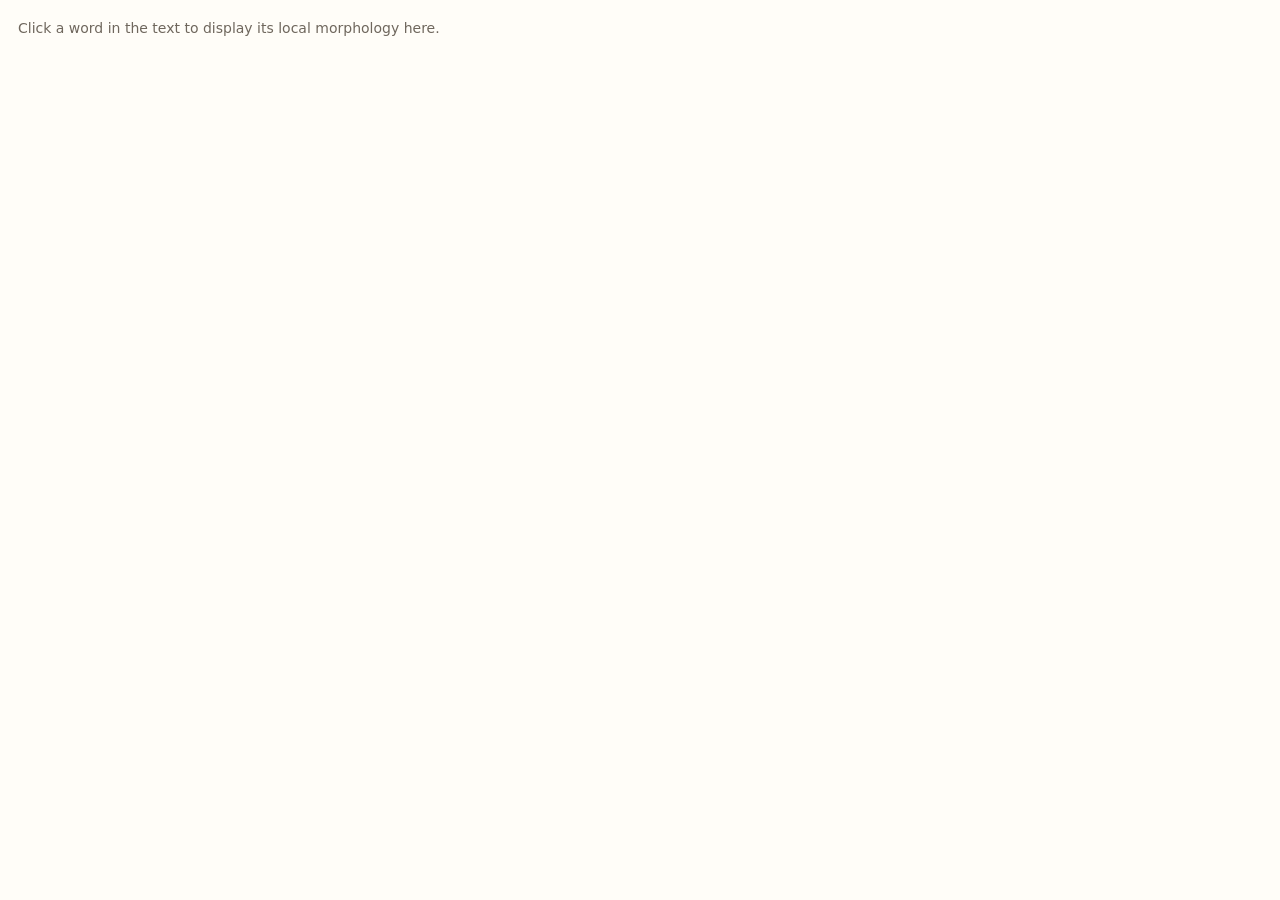
<file: .developer/app/morph.html>
<!doctype html>
<html lang="ja">
  <head>
    <meta charset="utf-8" />
    <meta name="viewport" content="width=device-width, initial-scale=1" />
    <title>Local Morphology</title>
    <link rel="stylesheet" href="./styles.css?v=plr-12" />
    <link rel="stylesheet" href="./notes.css?v=plr-notes-1" />
  <script src="./i18n.js?v=plr-i18n-2"></script>
</head>
  <body class="morph-body">
    <main id="morph">
      <div class="panel-empty">本文の単語リンクをクリックすると、ここにローカル morph 情報を表示します。</div>
    </main>
    <script src="./morph.js?v=plr-12"></script>
    <script src="./morph-notes.js?v=plr-notes-1"></script>
  </body>
</html>
</file>
<file: .developer/app/styles.css>
:root {
  color-scheme: light;
  --bg: #f7f5ef;
  --paper: #fffdf8;
  --ink: #26231d;
  --muted: #6f675d;
  --line: #d7d0c2;
  --accent: #1f6f78;
  --accent-soft: #e3f0ef;
  --gold: #9d6b17;
}

* {
  box-sizing: border-box;
}

body {
  margin: 0;
  background: var(--bg);
  color: var(--ink);
  font-family: ui-serif, Georgia, "Times New Roman", serif;
}

.topbar {
  position: sticky;
  top: 0;
  z-index: 10;
  min-height: 116px;
  padding: 10px 64px 12px 24px;
  border-bottom: 1px solid var(--line);
  background: rgba(247, 245, 239, 0.94);
  backdrop-filter: blur(8px);
  transition: padding 140ms ease;
}

.collapsed-library-link {
  display: none;
  color: var(--accent);
  font-family: ui-sans-serif, system-ui, sans-serif;
  font-size: 12px;
  text-decoration: none;
  white-space: nowrap;
}

h1 {
  margin: 0;
  font-size: 21px;
  line-height: 1.1;
}

.topbar p {
  margin: 4px 0 0;
  color: var(--muted);
  font-size: 12px;
}

.bar-toggle {
  position: absolute;
  right: 12px;
  bottom: 12px;
  z-index: 12;
  display: inline-flex;
  align-items: center;
  justify-content: center;
  width: 40px;
  height: 40px;
  padding: 0;
  border: 1px solid var(--line);
  border-radius: 4px;
  color: var(--accent);
  background: var(--paper);
  font-family: ui-sans-serif, system-ui, sans-serif;
  font-size: 20px;
  line-height: 1;
  cursor: pointer;
}

.bar-toggle:hover,
.bar-toggle:focus-visible {
  border-color: var(--accent);
  outline: 2px solid rgba(31, 111, 120, 0.18);
}

.reader-title-row {
  display: flex;
  align-items: start;
  justify-content: space-between;
  gap: 10px;
  max-width: 820px;
  padding-right: 0;
}

.download-menu,
.text-size-menu {
  position: relative;
  width: max-content;
  margin-top: 0;
  font-family: ui-sans-serif, system-ui, sans-serif;
}

.download-trigger,
.text-size-trigger {
  display: inline-flex;
  align-items: center;
  gap: 7px 2px;
  height: 34px;
  min-height: 34px;
  padding: 5px 10px;
  border: 1px solid var(--line);
  border-radius: 5px;
  color: var(--ink);
  background: var(--paper);
  font-size: 12px;
  cursor: pointer;
  user-select: none;
}

.download-trigger::-webkit-details-marker,
.text-size-trigger::-webkit-details-marker {
  display: none;
}

.download-trigger::after {
  content: "▾";
  color: var(--muted);
  font-size: 10px;
  transition: transform 120ms ease;
}

.download-menu[open] .download-trigger::after {
  transform: rotate(180deg);
}

.download-trigger:hover,
.download-trigger:focus-visible,
.text-size-trigger:hover,
.text-size-trigger:focus-visible {
  border-color: var(--accent);
  outline: 2px solid rgba(31, 111, 120, 0.18);
}

.text-size-trigger {
  min-width: 48px;
  border-top-right-radius: 0;
  border-bottom-right-radius: 0;
  justify-content: center;
  color: #124f56;
  background: var(--accent-soft);
  border-color: var(--accent);
  font-weight: 650;
}

.text-size-menu + .download-menu .download-trigger {
  border-top-left-radius: 0;
  border-bottom-left-radius: 0;
}

.download-trigger-icon {
  color: var(--accent);
  font-size: 15px;
  font-weight: 700;
  line-height: 1;
}

.reader-tools {
  position: absolute;
  top: calc(100% + 8px);
  right: 0;
  z-index: 40;
  display: grid;
  gap: 12px;
  width: min(430px, calc(100vw - 48px));
  padding: 12px;
  border: 1px solid var(--line);
  border-radius: 7px;
  background: var(--paper);
  box-shadow: 0 10px 30px rgba(38, 35, 29, 0.16);
}

.text-size-tools {
  position: absolute;
  top: calc(100% + 8px);
  right: 0;
  z-index: 40;
  display: grid;
  grid-template-columns: repeat(2, minmax(64px, 1fr));
  gap: 6px;
  width: 178px;
  padding: 8px;
  border: 1px solid var(--line);
  border-radius: 7px;
  background: var(--paper);
  box-shadow: 0 10px 30px rgba(38, 35, 29, 0.16);
}

.text-size-option {
  min-height: 30px;
  padding: 5px 8px;
  border: 1px solid var(--line);
  border-radius: 4px;
  color: var(--ink);
  background: var(--paper);
  font: inherit;
  font-size: 12px;
  cursor: pointer;
}

.text-size-option.active {
  border-color: var(--accent);
  color: #fff;
  background: var(--accent);
}

.custom-text-size {
  grid-column: 1 / -1;
  display: grid;
  gap: 5px;
  padding-top: 7px;
  border-top: 1px solid var(--line);
}

.custom-text-size label {
  color: var(--muted);
  font-size: 11px;
}

.custom-text-size-input {
  display: grid;
  grid-template-columns: minmax(0, 1fr) max-content max-content;
  align-items: center;
  gap: 5px;
}

.custom-text-size-input input {
  width: 58px;
  min-height: 30px;
  padding: 4px 6px;
  border: 1px solid var(--line);
  border-radius: 4px;
  color: var(--ink);
  background: var(--paper);
  font: inherit;
  font-size: 12px;
}

.custom-text-size-input input:focus-visible {
  border-color: var(--accent);
  outline: 2px solid rgba(31, 111, 120, 0.18);
}

.custom-text-size-input span {
  color: var(--muted);
  font-size: 11px;
}

.custom-text-size-apply {
  min-width: 46px;
}

.download-section + .download-section {
  padding-top: 12px;
  border-top: 1px solid var(--line);
}

.download-section-title {
  margin: 0 0 8px;
  color: var(--muted);
  font-size: 12px;
  font-weight: 650;
}

.download-controls {
  display: flex;
  align-items: center;
  gap: 8px;
  flex-wrap: wrap;
}

.tool-button {
  min-height: 34px;
  padding: 5px 10px;
  border: 1px solid var(--accent);
  border-radius: 4px;
  color: #124f56;
  background: var(--accent-soft);
  font: inherit;
  font-size: 12px;
  cursor: pointer;
}

.tool-button:hover,
.tool-button:focus {
  outline: 2px solid rgba(31, 111, 120, 0.25);
}

.tool-button:disabled {
  cursor: wait;
  opacity: 0.62;
}

.fetch-progress {
  width: 110px;
  height: 9px;
}

.fetch-status {
  display: block;
  min-height: 1.2em;
  margin-top: 7px;
  color: var(--muted);
  font-size: 11px;
  line-height: 1.35;
}

#sectionNav {
  display: flex;
  align-items: center;
  gap: 4px;
  overflow-x: auto;
  overflow-y: hidden;
  min-width: 0;
  max-width: 100%;
  padding-bottom: 2px;
  scrollbar-width: thin;
}

#sectionNav a {
  min-width: 30px;
  padding: 4px 8px;
  border: 1px solid var(--line);
  border-radius: 4px;
  color: var(--ink);
  text-align: center;
  text-decoration: none;
  font-size: 12px;
  background: var(--paper);
  line-height: 1.2;
  white-space: nowrap;
}

body.reader-bar-collapsed .topbar {
  min-height: 42px;
  padding: 6px 58px 6px 14px;
  display: grid;
  grid-template-columns: max-content minmax(0, 1fr);
  align-items: center;
  gap: 12px;
}

body.reader-bar-collapsed .collapsed-library-link {
  display: inline-flex;
}

body.reader-bar-collapsed .reader-title-row,
body.reader-bar-collapsed .reader-primary-tools,
body.reader-bar-collapsed .reader-side-tools {
  display: none;
}

body.reader-bar-collapsed .reader-controls {
  grid-template-columns: 1fr;
  margin-top: 0;
}

body.reader-bar-collapsed .reader-jump-tools {
  grid-template-columns: max-content minmax(0, 680px);
  justify-content: center;
  padding-right: 48px;
}

body.reader-bar-collapsed #sectionNav a {
  min-width: 24px;
  padding: 3px 6px;
  font-size: 11px;
}

body.reader-bar-collapsed .section {
  scroll-margin-top: 46px;
}

body.reader-bar-collapsed .panel {
  top: 48px;
  max-height: calc(100vh - 70px);
}

body.reader-bar-collapsed .panel iframe {
  height: calc(100vh - 108px);
}

.layout {
  display: grid;
  grid-template-columns: minmax(0, 1fr) 360px;
  gap: 18px;
  max-width: 1280px;
  margin: 0 auto;
  padding: 18px 20px;
}

.text {
  padding: 22px 24px;
  border: 1px solid var(--line);
  background: var(--paper);
  line-height: 1.9;
  font-size: 21px;
}

body[data-text-size="small"] .text {
  font-size: 18px;
}

body[data-text-size="medium"] .text {
  font-size: 21px;
}

body[data-text-size="large"] .text {
  font-size: 24px;
}

body[data-text-size="xlarge"] .text {
  font-size: 28px;
}

body[data-text-size="custom"] .text {
  font-size: var(--reader-custom-font-size, 21px);
}

.section {
  scroll-margin-top: 90px;
  padding-bottom: 18px;
  border-bottom: 1px solid var(--line);
}

.section:last-child {
  border-bottom: 0;
}

.section h2 {
  margin: 0 0 6px;
  color: var(--gold);
  font-family: ui-sans-serif, system-ui, sans-serif;
  font-size: 17px;
  letter-spacing: 0;
}

.text p {
  margin: 0.35em 0;
}

.section h2:first-child,
.textpart-heading:first-child,
.tei-head:first-child {
  margin-top: 0;
}

.word {
  margin: 0;
  padding: 0 1px;
  border: 0;
  border-radius: 3px;
  background: transparent;
  color: inherit;
  font: inherit;
  cursor: pointer;
  text-decoration: underline;
  text-decoration-color: rgba(31, 111, 120, 0.28);
  text-underline-offset: 0.16em;
}

.word:hover,
.word:focus,
.word.active,
.word.search-match-word {
  background: var(--accent-soft);
  color: #124f56;
  outline: 1px solid var(--accent);
}

br.stephanus-break {
  display: block;
  content: "";
  margin-top: 0.3em;
}

.stephanus {
  display: inline-block;
  margin: 0 0.38em 0 0;
  color: var(--gold);
  font-family: ui-sans-serif, system-ui, sans-serif;
  font-size: 0.72em;
  font-weight: 700;
  vertical-align: baseline;
}

.para-break {
  display: block;
  height: 0.25em;
}

.editorial-add {
  color: #704f00;
}

.panel {
  position: sticky;
  top: 92px;
  align-self: start;
  min-height: 360px;
  max-height: calc(100vh - 116px);
  overflow: auto;
  padding: 18px;
  border: 1px solid var(--line);
  background: var(--paper);
  font-family: ui-sans-serif, system-ui, sans-serif;
}

.panel iframe {
  display: block;
  width: 100%;
  min-height: 320px;
  height: calc(100vh - 154px);
  border: 0;
  background: var(--paper);
}

.morph-body {
  margin: 0;
  padding: 18px;
  background: var(--paper);
  color: var(--ink);
  font-family: ui-sans-serif, system-ui, sans-serif;
}

.panel-empty,
.note {
  color: var(--muted);
  font-size: 14px;
  line-height: 1.55;
}

.panel h2 {
  margin: 0;
  font-size: 26px;
  line-height: 1.15;
}

.meta {
  margin: 6px 0 16px;
  color: var(--muted);
  font-size: 13px;
}

.row {
  display: grid;
  grid-template-columns: 92px 1fr;
  gap: 10px;
  padding: 8px 0;
  border-top: 1px solid var(--line);
  font-size: 14px;
}

.label {
  color: var(--muted);
}

.external-link {
  display: inline-flex;
  align-items: center;
  min-height: 28px;
  padding: 3px 8px;
  border: 1px solid var(--accent);
  border-radius: 4px;
  color: #124f56;
  background: var(--accent-soft);
  font-size: 13px;
  text-decoration: none;
}

.external-link:hover,
.external-link:focus {
  outline: 2px solid rgba(31, 111, 120, 0.25);
}

.note-inline {
  color: var(--muted);
  font-size: 13px;
}

.lemma-list {
  display: grid;
  gap: 8px;
  margin: 8px 0 0;
}

.lemma {
  padding: 10px;
  border: 1px solid var(--line);
  border-radius: 6px;
  background: #fbfaf6;
}

.lemma strong {
  display: block;
  font-family: ui-monospace, SFMono-Regular, Menlo, monospace;
  font-size: 14px;
}

.lemma span {
  display: block;
  margin-top: 4px;
  color: var(--muted);
  font-size: 13px;
  line-height: 1.4;
}

.analysis-list {
  display: grid;
  gap: 12px;
  margin-top: 12px;
}

.morph-analysis {
  padding: 10px;
  border: 1px solid var(--line);
  border-radius: 6px;
  background: #fbfaf6;
}

.morph-analysis h3 {
  margin: 0;
  font-size: 18px;
}

.morph-analysis p {
  margin: 4px 0 8px;
  color: var(--muted);
  font-size: 13px;
}

.morph-analysis table {
  width: 100%;
  border-collapse: collapse;
  font-size: 13px;
}

.morph-analysis td {
  padding: 5px 0;
  border-top: 1px solid var(--line);
  vertical-align: top;
}

.morph-analysis td:first-child {
  width: 34%;
  padding-right: 8px;
  font-family: ui-serif, Georgia, "Times New Roman", serif;
  font-size: 16px;
}


.developer-details {
  margin-top: 18px;
  padding-top: 14px;
  border-top: 1px solid var(--line);
  font-family: ui-sans-serif, system-ui, sans-serif;
}

.developer-details summary {
  display: inline-flex;
  align-items: center;
  min-height: 30px;
  padding: 5px 10px;
  border: 1px solid var(--line);
  border-radius: 4px;
  color: var(--muted);
  background: #fbfaf6;
  font-size: 12px;
  cursor: pointer;
  list-style: none;
  user-select: none;
}

.developer-details summary::-webkit-details-marker {
  display: none;
}

.developer-details summary::before {
  content: "▸";
  margin-right: 6px;
}

.developer-details[open] summary::before {
  content: "▾";
}

.developer-details summary:hover,
.developer-details summary:focus {
  color: var(--ink);
  outline: 2px solid rgba(31, 111, 120, 0.18);
}

.developer-details-body {
  margin-top: 12px;
  padding: 12px;
  border: 1px solid var(--line);
  border-radius: 6px;
  background: #fbfaf6;
}

.developer-row {
  grid-template-columns: 110px 1fr;
  font-size: 12px;
}

.developer-lemmas,
.developer-note {
  margin-top: 14px;
}

.developer-lemmas h3,
.developer-note h3 {
  margin: 0 0 8px;
  font-size: 13px;
}

.developer-note {
  color: var(--muted);
  font-size: 12px;
  line-height: 1.55;
}

.developer-note ul {
  margin: 0;
  padding-left: 1.4em;
}

.developer-note li + li {
  margin-top: 5px;
}

@media (max-width: 860px) {
  .layout {
    grid-template-columns: 1fr;
  }

  .topbar {
    padding-right: 54px;
  }

  .reader-controls,
  .reader-jump-tools {
    grid-template-columns: 1fr;
  }

  .reader-side-tools {
    position: static;
    width: auto;
    justify-items: stretch;
    justify-content: stretch;
    padding-right: 0;
  }

  .reader-action-tools {
    justify-content: flex-end;
  }

  .work-search input {
    width: min(220px, 62vw);
  }

  .layout {
    padding: 12px;
  }

  .text {
    padding: 16px;
    font-size: 19px;
  }

  .panel {
    position: static;
    max-height: none;
  }
}

/* ===================== Perseus Local Reader additions ===================== */

/* --- library page --- */
.library-body {
  min-height: 100vh;
}

.library-topbar {
  grid-template-columns: 1fr;
  min-height: 0;
}

.library {
  max-width: 900px;
  margin: 0 auto;
  padding: 20px 24px 80px;
}

.library-search {
  display: flex;
  align-items: center;
  gap: 12px;
  margin-bottom: 20px;
}

.library-search input {
  flex: 1;
  padding: 10px 14px;
  border: 1px solid var(--line);
  border-radius: 7px;
  background: var(--paper);
  color: var(--ink);
  font-family: inherit;
  font-size: 16px;
}

.library-search input:focus-visible {
  border-color: var(--accent);
  outline: 2px solid rgba(31, 111, 120, 0.18);
}

.search-count {
  color: var(--muted);
  font-size: 13px;
  white-space: nowrap;
}

.shelf h2 {
  margin: 18px 0 10px;
  font-size: 16px;
  color: var(--gold);
}

.author {
  border: 1px solid var(--line);
  border-radius: 7px;
  background: var(--paper);
  margin-bottom: 8px;
}

.author summary {
  display: flex;
  justify-content: space-between;
  align-items: baseline;
  padding: 10px 14px;
  cursor: pointer;
  user-select: none;
}

.author summary::-webkit-details-marker {
  display: none;
}

.author-name {
  font-size: 16px;
  font-weight: 600;
}

.author-count {
  color: var(--muted);
  font-size: 12px;
}

.work-list {
  display: grid;
  gap: 4px;
  padding: 4px 8px 10px;
}

#downloadedList.work-list {
  border: 1px solid var(--line);
  border-radius: 7px;
  background: var(--paper);
  padding: 8px;
}

.work-row {
  display: flex;
  justify-content: space-between;
  align-items: center;
  gap: 12px;
  width: 100%;
  padding: 8px 10px;
  border: 1px solid transparent;
  border-radius: 6px;
  background: transparent;
  color: var(--ink);
  font-family: inherit;
  font-size: 14px;
  text-align: left;
  cursor: pointer;
}

.work-row:hover,
.work-row:focus-visible {
  border-color: var(--accent);
  background: var(--accent-soft);
}

.work-main {
  display: flex;
  flex-wrap: wrap;
  align-items: baseline;
  gap: 8px;
}

.work-title {
  font-weight: 600;
}

.work-greek,
.work-author {
  color: var(--muted);
  font-size: 13px;
}

.work-badges {
  display: flex;
  gap: 6px;
  flex-shrink: 0;
}

.badge {
  padding: 2px 8px;
  border: 1px solid var(--line);
  border-radius: 999px;
  background: var(--bg);
  color: var(--muted);
  font-family: ui-sans-serif, system-ui, sans-serif;
  font-size: 11px;
  white-space: nowrap;
}

.badge-downloaded {
  border-color: var(--accent);
  background: var(--accent-soft);
  color: var(--accent);
}

/* --- download overlay --- */
.overlay {
  position: fixed;
  inset: 0;
  z-index: 100;
  display: flex;
  align-items: center;
  justify-content: center;
  background: rgba(38, 35, 29, 0.45);
}

.overlay-card {
  width: min(460px, calc(100vw - 48px));
  padding: 22px;
  border: 1px solid var(--line);
  border-radius: 10px;
  background: var(--paper);
  box-shadow: 0 16px 44px rgba(38, 35, 29, 0.3);
}

.overlay-card h2 {
  margin: 0 0 8px;
  font-size: 17px;
}

.overlay-card progress {
  width: 100%;
  margin: 10px 0;
}

.overlay-detail {
  color: var(--ink);
  font-size: 13px;
  white-space: pre-wrap;
}

.overlay-note {
  color: var(--muted);
  font-size: 12px;
}

/* --- reader page controls --- */
.breadcrumb {
  margin: 0 0 1px;
  font-size: 11px;
}

.breadcrumb a {
  color: var(--accent);
  text-decoration: none;
}

.breadcrumb a:hover {
  text-decoration: underline;
}

.reader-controls {
  display: grid;
  grid-template-columns: minmax(280px, 30%) minmax(420px, 38%) minmax(320px, 32%);
  align-items: start;
  column-gap: 16px;
  row-gap: 10px;
  margin-top: 8px;
  font-family: ui-sans-serif, system-ui, sans-serif;
}

.reader-primary-tools {
  min-width: 0;
}

.reader-jump-tools {
  display: grid;
  grid-template-columns: max-content minmax(0, 1fr);
  align-items: center;
  justify-content: start;
  gap: 8px;
  min-width: 0;
  padding-top: 2px;
  padding-left: 28px;
  overflow: hidden;
}

.reader-side-tools {
  display: grid;
  grid-template-columns: max-content max-content;
  align-items: start;
  justify-content: flex-end;
  justify-items: end;
  gap: 7px;
  position: absolute;
  top: 10px;
  right: 88px;
  width: 380px;
  min-width: 0;
  padding-right: 0;
}

.reader-side-tools .work-search {
  grid-column: 1 / 3;
}

.reader-action-tools {
  grid-column: 1 / 3;
  display: flex;
  align-items: flex-start;
  justify-content: flex-end;
  justify-self: stretch;
  gap: 0;
}

.reader-action-tools.download-hidden .text-size-trigger {
  border-top-right-radius: 5px;
  border-bottom-right-radius: 5px;
}

.version-tabs {
  display: flex;
  gap: 5px;
  flex-wrap: wrap;
}

.version-tab {
  padding: 4px 10px;
  border: 1px solid var(--line);
  border-radius: 999px;
  background: var(--paper);
  color: var(--ink);
  font-size: 12px;
  cursor: pointer;
}

.version-tab.active {
  border-color: var(--accent);
  background: var(--accent);
  color: #fff;
}

.version-tab .tab-sub {
  margin-left: 5px;
  opacity: 0.75;
  font-size: 11px;
}

.chunk-controls {
  display: flex;
  align-items: center;
  gap: 5px;
  white-space: nowrap;
}

.chunk-controls select {
  width: 128px;
  padding: 5px 8px;
  border: 1px solid var(--line);
  border-radius: 5px;
  background: var(--paper);
  color: var(--ink);
  font-size: 12px;
}

.work-search {
  display: flex;
  align-items: center;
  gap: 5px;
  justify-content: flex-end;
  min-width: 0;
}

.work-search input {
  width: 320px;
  height: 34px;
  padding: 5px 10px;
  border: 1px solid var(--line);
  border-radius: 5px;
  background: var(--paper);
  color: var(--ink);
  font-family: inherit;
  font-size: 13px;
}

.work-search .tool-button {
  width: 56px;
  height: 34px;
  min-height: 34px;
  padding: 5px 8px;
  line-height: 1.1;
  white-space: nowrap;
}

#workMeta {
  max-width: 100%;
  overflow: hidden;
  text-overflow: ellipsis;
  white-space: nowrap;
}

#workMeta a {
  color: inherit;
  text-decoration: none;
}

#workMeta a:hover,
#workMeta a:focus-visible {
  color: var(--accent);
  text-decoration: underline;
}

/* --- in-work search results --- */
.search-results {
  max-width: 1100px;
  margin: 10px auto 0;
  padding: 12px 24px;
  border: 1px solid var(--line);
  border-radius: 7px;
  background: var(--paper);
  font-family: ui-sans-serif, system-ui, sans-serif;
  font-size: 13px;
}

.search-summary {
  display: flex;
  align-items: center;
  gap: 12px;
  margin: 0 0 8px;
}

.search-hits {
  margin: 0;
  padding: 0;
  list-style: none;
  display: grid;
  gap: 6px;
  max-height: 240px;
  overflow-y: auto;
}

.search-hits li {
  display: flex;
  align-items: baseline;
  gap: 10px;
}

.search-hit {
  color: var(--accent);
  text-decoration: none;
  white-space: nowrap;
}

.search-hit:hover {
  text-decoration: underline;
}

.hit-count {
  color: var(--muted);
  font-size: 12px;
  margin-left: 4px;
}

.hit-snippet {
  color: var(--muted);
  overflow: hidden;
  text-overflow: ellipsis;
  white-space: nowrap;
}

mark.search-match {
  background: #ffe9a8;
  color: inherit;
  border-radius: 2px;
  padding: 0 1px;
}

/* --- text body additions --- */
.layout.no-panel {
  grid-template-columns: 1fr;
}

.layout.no-panel .panel {
  display: none;
}

.textpart-heading {
  margin: 0 0 8px;
  font-size: 21px;
  color: var(--gold);
}

.tei-head {
  margin: 0 0 8px;
  font-size: 20px;
  color: var(--gold);
}

.verse-line {
  display: block;
  position: relative;
  padding-left: 3.2em;
  text-indent: -1.2em;
}

.line-no {
  position: absolute;
  right: 100%;
  transform: translateX(3em);
  color: var(--muted);
  font-size: 11px;
  user-select: none;
}

.verse-line .line-no {
  position: absolute;
  left: 0;
  top: 0.25em;
  transform: none;
  text-indent: 0;
}

.speech {
  margin: 10px 0;
}

.speaker {
  display: block;
  margin-top: 12px;
  font-weight: 700;
  font-variant: small-caps;
  letter-spacing: 0.04em;
}

.tei-quote {
  display: block;
  margin: 8px 0 8px 2em;
  font-style: italic;
}

.editorial-del {
  text-decoration: line-through;
  color: var(--muted);
}

.gap {
  color: var(--muted);
}

.tei-note {
  color: var(--accent);
  cursor: help;
  font-size: 11px;
}

.tei-label {
  font-weight: 600;
}

/* The hidden attribute must always win, even over display:flex/grid rules.
   Without this, elements like the download overlay render on page load. */
[hidden] {
  display: none !important;
}
</file>
<file: .developer/app/notes.css>
:root {
  --note-highlight: rgba(255, 232, 76, 0.34);
  --note-highlight-strong: rgba(255, 222, 35, 0.5);
  --note-border: rgba(177, 137, 0, 0.42);
}

.library-notes-link {
  display: inline-flex;
  align-items: center;
  justify-content: center;
  min-height: 34px;
  padding: 5px 10px;
  border: 1px solid var(--accent);
  border-radius: 5px;
  color: #124f56;
  background: var(--accent-soft);
  font-family: ui-sans-serif, system-ui, sans-serif;
  font-size: 12px;
  text-decoration: none;
  white-space: nowrap;
}

.reader-action-tools .reader-notes-link {
  margin-right: 7px;
}

.library-header-actions {
  display: flex;
  align-items: center;
  gap: 8px;
}

.word.note-highlight,
mark.note-highlight {
  border-radius: 3px;
  background: linear-gradient(
    transparent 12%,
    var(--note-highlight) 12%,
    var(--note-highlight) 88%,
    transparent 88%
  );
  box-shadow: inset 0 -1px 0 var(--note-border);
}

.word.note-highlight {
  text-decoration-color: rgba(143, 110, 0, 0.55);
}

.word.note-highlight:hover,
mark.note-highlight:hover {
  background: linear-gradient(
    transparent 8%,
    var(--note-highlight-strong) 8%,
    var(--note-highlight-strong) 92%,
    transparent 92%
  );
}

.note-target-pulse {
  animation: note-target-pulse 1.25s ease-in-out 2;
}

@keyframes note-target-pulse {
  0%, 100% { outline: 0 solid rgba(183, 137, 0, 0); }
  50% { outline: 4px solid rgba(183, 137, 0, 0.38); }
}

.selection-note-toolbar {
  position: fixed;
  z-index: 120;
  padding: 5px;
  border: 1px solid var(--line);
  border-radius: 7px;
  background: var(--paper);
  box-shadow: 0 8px 24px rgba(38, 35, 29, 0.2);
}

.selection-note-toolbar button {
  min-height: 30px;
}

.note-overlay {
  position: fixed;
  inset: 0;
  z-index: 200;
  display: flex;
  align-items: center;
  justify-content: center;
  padding: 24px;
  background: rgba(38, 35, 29, 0.42);
  font-family: ui-sans-serif, system-ui, sans-serif;
}

.note-overlay[hidden],
.selection-note-toolbar[hidden] {
  display: none;
}

.note-dialog-card {
  width: min(620px, calc(100vw - 40px));
  max-height: calc(100vh - 48px);
  overflow: auto;
  padding: 20px;
  border: 1px solid var(--line);
  border-radius: 10px;
  background: var(--paper);
  box-shadow: 0 18px 54px rgba(38, 35, 29, 0.3);
}

.note-dialog-card h2 {
  margin: 0 0 10px;
  color: var(--gold);
  font-family: ui-serif, Georgia, "Times New Roman", serif;
  font-size: 20px;
}

.note-quote-preview {
  max-height: 150px;
  overflow: auto;
  margin: 0 0 12px;
  padding: 10px 12px;
  border-left: 4px solid rgba(196, 157, 12, 0.55);
  background: rgba(255, 232, 76, 0.16);
  font-family: ui-serif, Georgia, "Times New Roman", serif;
  font-size: 17px;
  line-height: 1.6;
  white-space: pre-wrap;
}

.note-scope {
  display: grid;
  gap: 7px;
  margin: 12px 0;
  padding: 10px 12px;
  border: 1px solid var(--line);
  border-radius: 7px;
  background: #fbfaf6;
}

.note-scope label {
  display: flex;
  align-items: center;
  gap: 7px;
  cursor: pointer;
}

.note-dialog-card textarea,
.note-card textarea {
  width: 100%;
  resize: vertical;
  padding: 10px 12px;
  border: 1px solid var(--line);
  border-radius: 6px;
  color: var(--ink);
  background: #fff;
  font: inherit;
  line-height: 1.5;
}

.note-dialog-card textarea:focus-visible,
.note-card textarea:focus-visible {
  border-color: var(--accent);
  outline: 2px solid rgba(31, 111, 120, 0.18);
}

.note-dialog-actions {
  display: flex;
  align-items: center;
  justify-content: flex-end;
  gap: 8px;
  margin-top: 14px;
}

.note-dialog-actions .note-delete-button {
  margin-right: auto;
}

.note-danger,
.note-delete-button {
  border-color: #b64a3c;
  color: #872b22;
  background: #f8e6e2;
}

.morph-note-section {
  margin: 12px 0;
  padding: 10px;
  border: 1px solid var(--line);
  border-radius: 7px;
  background: rgba(255, 232, 76, 0.12);
}

.morph-note-status {
  display: block;
  margin-top: 6px;
  color: var(--muted);
  font-size: 11px;
}

.notes-page {
  min-height: 100vh;
}

.notes-topbar {
  display: flex;
  align-items: flex-start;
  justify-content: space-between;
  min-height: 0;
}

.notes-main {
  width: min(1080px, calc(100% - 32px));
  margin: 0 auto;
  padding: 24px 0 80px;
  font-family: ui-sans-serif, system-ui, sans-serif;
}

.notes-summary {
  display: grid;
  grid-template-columns: repeat(3, minmax(0, 1fr));
  gap: 10px;
  margin-bottom: 16px;
}

.notes-summary article {
  display: grid;
  gap: 4px;
  padding: 13px 15px;
  border: 1px solid var(--line);
  border-radius: 8px;
  background: var(--paper);
}

.notes-summary span {
  color: var(--muted);
  font-size: 12px;
}

.notes-summary strong {
  font-size: 20px;
}

.notes-toolbar {
  display: flex;
  align-items: center;
  gap: 8px;
  flex-wrap: wrap;
  padding: 14px;
  border: 1px solid var(--line);
  border-radius: 8px;
  background: var(--paper);
}

.notes-toolbar input {
  flex: 1 1 280px;
  min-width: 220px;
}

.notes-toolbar input,
.notes-toolbar select {
  min-height: 34px;
  padding: 6px 9px;
  border: 1px solid var(--line);
  border-radius: 5px;
  color: var(--ink);
  background: #fff;
  font: inherit;
  font-size: 12px;
}

#noteSelectionCount {
  margin-left: auto;
  color: var(--muted);
  font-size: 12px;
}

.notes-status {
  min-height: 1.5em;
  margin: 12px 0;
  color: var(--muted);
  font-size: 13px;
}

.notes-status[data-kind="error"] {
  color: #9f2f24;
}

.notes-status[data-kind="success"] {
  color: var(--accent);
}

.notes-list {
  display: grid;
  gap: 10px;
}

.note-card {
  display: grid;
  grid-template-columns: 24px minmax(0, 1fr);
  gap: 10px;
  padding: 14px;
  border: 1px solid var(--line);
  border-radius: 8px;
  background: var(--paper);
}

.note-card-main {
  min-width: 0;
}

.note-card-header {
  display: flex;
  align-items: flex-start;
  justify-content: space-between;
  gap: 12px;
}

.note-card-badges {
  display: flex;
  align-items: center;
  gap: 6px;
  flex-wrap: wrap;
}

.note-badge {
  padding: 2px 7px;
  border: 1px solid var(--line);
  border-radius: 999px;
  color: var(--muted);
  background: var(--bg);
  font-size: 11px;
}

.note-badge.word {
  border-color: rgba(157, 107, 23, 0.45);
  background: rgba(255, 232, 76, 0.18);
  color: #77500e;
}

.note-card-meta {
  margin-top: 5px;
  color: var(--muted);
  font-size: 12px;
}

.note-card-quote {
  margin: 10px 0;
  padding: 8px 10px;
  border-left: 3px solid rgba(196, 157, 12, 0.5);
  background: rgba(255, 232, 76, 0.13);
  font-family: ui-serif, Georgia, "Times New Roman", serif;
  font-size: 16px;
  line-height: 1.55;
  white-space: pre-wrap;
}

.note-card-actions {
  display: flex;
  align-items: center;
  justify-content: flex-end;
  gap: 8px;
  margin-top: 9px;
}

.note-source-link {
  margin-right: auto;
  color: var(--accent);
  font-size: 12px;
  text-decoration: none;
}

.notes-empty {
  padding: 30px;
  color: var(--muted);
  text-align: center;
}

@media (max-width: 760px) {
  .notes-summary {
    grid-template-columns: 1fr;
  }

  .notes-topbar,
  .note-card-header {
    display: grid;
  }

  .library-header-actions {
    flex-wrap: wrap;
  }

  #noteSelectionCount {
    width: 100%;
    margin-left: 0;
  }
}


.reader-notes-inline {
  margin-left: 10px;
  color: var(--accent);
  font-family: ui-sans-serif, system-ui, sans-serif;
  font-size: 11px;
  text-decoration: none;
}

.reader-notes-inline::before {
  content: "★";
  margin-right: 3px;
  color: #a77900;
}

.reader-notes-inline:hover,
.reader-notes-inline:focus-visible {
  text-decoration: underline;
}
</file>
